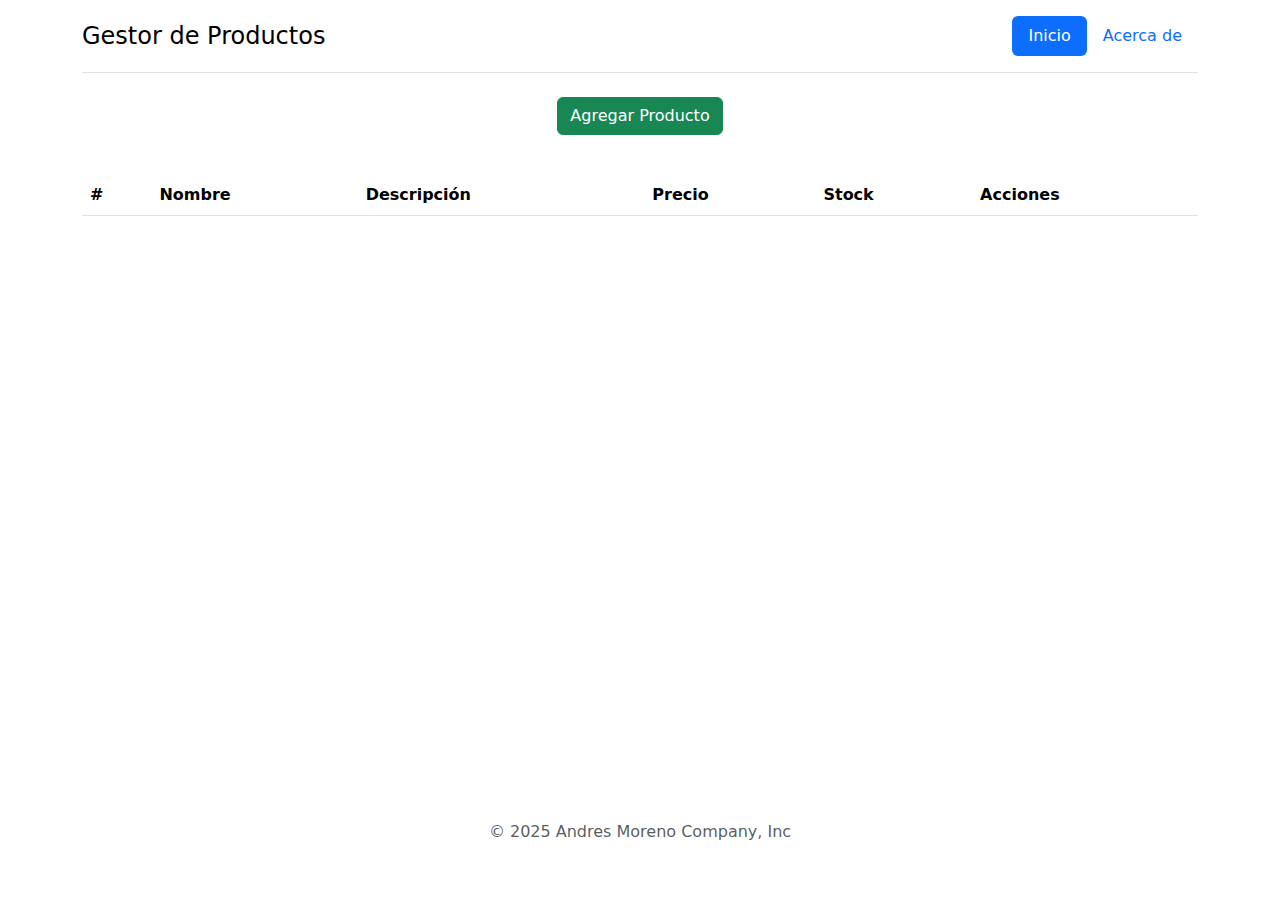
<file: index.html>
<!doctype html>
<html lang="en">
<head>
    <meta charset="utf-8">
    <meta name="viewport" content="width=device-width, initial-scale=1">
    <title>Gestor de Productos</title>
    <link rel="stylesheet" href="styles.css" type="text/css">
    <link href="https://cdn.jsdelivr.net/npm/bootstrap@5.3.3/dist/css/bootstrap.min.css" rel="stylesheet"
          integrity="sha384-QWTKZyjpPEjISv5WaRU9OFeRpok6YctnYmDr5pNlyT2bRjXh0JMhjY6hW+ALEwIH" crossorigin="anonymous">
</head>
<body>

<div class="container">
    <div class="wrapper">
        <header class="d-flex flex-wrap justify-content-center py-3 mb-4 border-bottom">
            <a href="index.html"
               class="d-flex align-items-center mb-3 mb-md-0 me-md-auto link-body-emphasis text-decoration-none">
                <span class="fs-4">Gestor de Productos</span>
            </a>
            <ul class="nav nav-pills">
                <li class="nav-item"><a href="index.html" class="nav-link active" aria-current="page">Inicio</a></li>
                <li class="nav-item"><a href="acercade.html" class="nav-link">Acerca de</a></li>
            </ul>
        </header>

        <div class="container">
            <div class="d-flex justify-content-center mb-4">
                <button class="btn btn-success" type="button" data-bs-toggle="modal"
                        data-bs-target="#agregarProductoModal">
                    Agregar Producto
                </button>
            </div>
        </div>

        <div id="alertContainer" class="container mt-3"></div>

        <div class="content">
            <table class="table table-striped">
                <thead>
                <tr>
                    <th scope="col">#</th>
                    <th scope="col">Nombre</th>
                    <th scope="col">Descripción</th>
                    <th scope="col">Precio</th>
                    <th scope="col">Stock</th>
                    <th scope="col">Acciones</th>
                </tr>
                </thead>
                <tbody id="tablaProductos">
                </tbody>
            </table>
        </div>

        <footer class="py-3 my-4">
            <div class="container">
                <p class="text-center text-body-secondary">© 2025 Andres Moreno Company, Inc</p>
            </div>
        </footer>
    </div>

</div>

<div class="modal fade" id="agregarProductoModal" tabindex="-1" aria-labelledby="agregarProductoModalLabel"
     aria-hidden="true">
    <div class="modal-dialog">
        <div class="modal-content">
            <div class="modal-header">
                <h5 class="modal-title" id="agregarProductoModalLabel">Agregar Producto</h5>
                <button type="button" class="btn-close" data-bs-dismiss="modal" aria-label="Close"></button>
            </div>
            <div class="modal-body">
                <form id="formAgregarProducto">
                    <div class="form-floating mb-3">
                        <input type="text" class="form-control" id="nombre" placeholder="Ejemplo: Doritos XL"
                               maxlength="50" required>
                        <label for="nombre">Nombre del producto</label>
                    </div>
                    <div class="form-floating mb-3">
                        <input type="text" class="form-control" id="descripcion"
                               placeholder="Escribe una descripción detallada del producto" maxlength="200" required>
                        <label for="descripcion">Descripción</label>
                    </div>
                    <div class="form-floating mb-3">
                        <input type="number" class="form-control" id="precio" placeholder="Ejemplo: 10.5" step="0.01"
                               required min="0.01">
                        <label for="precio">Precio</label>
                    </div>
                    <div class="form-floating mb-3">
                        <input type="number" class="form-control" id="stock" placeholder="Ejemplo: 100" required
                               min="0">
                        <label for="stock">Stock</label>
                    </div>
                </form>
            </div>
            <div class="modal-footer">
                <button type="button" class="btn btn-secondary" data-bs-dismiss="modal">Cerrar</button>
                <button type="button" class="btn btn-primary" id="btnGuardar">Guardar</button>
            </div>
        </div>
    </div>
</div>


<div class="modal fade" id="editarProductoModal" tabindex="-1" aria-labelledby="editarProductoModalLabel"
     aria-hidden="true">
    <div class="modal-dialog">
        <div class="modal-content">
            <div class="modal-header">
                <h5 class="modal-title" id="editarProductoModalLabel">Editar Producto</h5>
                <button type="button" class="btn-close" data-bs-dismiss="modal" aria-label="Close"></button>
            </div>
            <div class="modal-body">
                <form id="formEditarProducto" novalidate>
                    <input type="hidden" id="idEditar">
                    <div class="form-floating mb-3">
                        <input type="text" class="form-control" id="nombreEditar" placeholder="Ejemplo: Doritos XL"
                               maxlength="50" required>
                        <label for="nombreEditar">Nombre del producto</label>
                        <div class="invalid-feedback">
                            El nombre es obligatorio y debe tener máximo 50 caracteres.
                        </div>
                    </div>
                    <div class="form-floating mb-3">
                        <input type="text" class="form-control" id="descripcionEditar"
                               placeholder="Escribe una descripción detallada del producto" maxlength="200" required>
                        <label for="descripcionEditar">Descripción</label>
                        <div class="invalid-feedback">
                            La descripción es obligatoria y debe tener máximo 200 caracteres.
                        </div>
                    </div>
                    <div class="form-floating mb-3">
                        <input type="number" class="form-control" id="precioEditar" placeholder="Ejemplo: 10.5"
                               step="0.01" required min="0.01">
                        <label for="precioEditar">Precio</label>
                        <div class="invalid-feedback">
                            El precio es obligatorio y debe ser un número positivo.
                        </div>
                    </div>
                    <div class="form-floating mb-3">
                        <input type="number" class="form-control" id="stockEditar" placeholder="Ejemplo: 100" required
                               min="0">
                        <label for="stockEditar">Stock</label>
                        <div class="invalid-feedback">
                            El stock es obligatorio y debe ser un número entero mayor o igual a cero.
                        </div>
                    </div>
                </form>
            </div>
            <div class="modal-footer">
                <button type="button" class="btn btn-secondary" data-bs-dismiss="modal">Cerrar</button>
                <button type="button" class="btn btn-primary" id="btnGuardarCambios">Guardar Cambios</button>
            </div>
        </div>
    </div>
</div>


<div class="modal fade" id="confirmarEliminarModal" tabindex="-1" aria-labelledby="confirmarEliminarModalLabel"
     aria-hidden="true">
    <div class="modal-dialog">
        <div class="modal-content">
            <div class="modal-header">
                <h5 class="modal-title" id="confirmarEliminarModalLabel">Confirmar Eliminación</h5>
                <button type="button" class="btn-close" data-bs-dismiss="modal" aria-label="Close"></button>
            </div>
            <div class="modal-body">
                ¿Estás seguro de que deseas eliminar este producto?
            </div>
            <div class="modal-footer">
                <button type="button" class="btn btn-secondary" data-bs-dismiss="modal">Cancelar</button>
                <button type="button" class="btn btn-danger" id="btnEliminar">Eliminar</button>
            </div>
        </div>
    </div>
</div>

<script src="https://cdn.jsdelivr.net/npm/bootstrap@5.3.3/dist/js/bootstrap.bundle.min.js"
        integrity="sha384-YvpcrYf0tY3lHB60NNkmXc5s9fDVZLESaAA55NDzOxhy9GkcIdslK1eN7N6jIeHz"
        crossorigin="anonymous"></script>
<script src="app.js"></script>

</body>
</html>
</file>
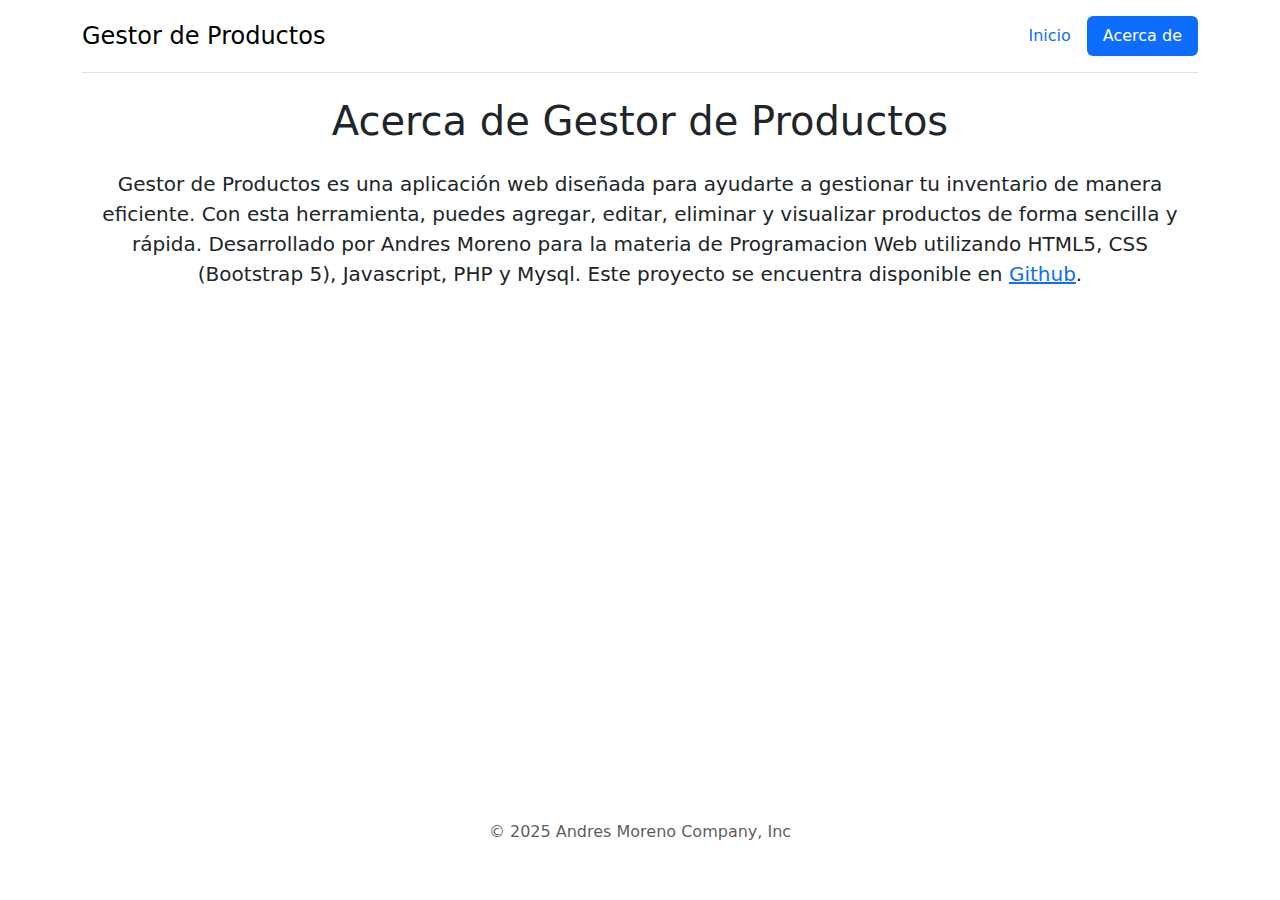
<file: acercade.html>
<!DOCTYPE html>
<html lang="en">
<head>
    <meta charset="UTF-8">
    <meta name="viewport" content="width=device-width, initial-scale=1.0">
    <title>Acerca de - Gestor de Productos</title>
    <link rel="stylesheet" href="styles.css" type="text/css">
    <link href="https://cdn.jsdelivr.net/npm/bootstrap@5.3.3/dist/css/bootstrap.min.css" rel="stylesheet">
</head>
<body>

<div class="container">
    <div class="wrapper">
        <header class="d-flex flex-wrap justify-content-center py-3 mb-4 border-bottom">
            <a href="index.html"
               class="d-flex align-items-center mb-3 mb-md-0 me-md-auto link-body-emphasis text-decoration-none">
                <span class="fs-4">Gestor de Productos</span>
            </a>
            <ul class="nav nav-pills">
                <li class="nav-item"><a href="index.html" class="nav-link" aria-current="page">Inicio</a></li>
                <li class="nav-item"><a href="acercade.html" class="nav-link active">Acerca de</a></li>
            </ul>
        </header>

        <div class="content">
            <div class="container">
                <h1 class="text-center mb-4">Acerca de Gestor de Productos</h1>
                <p class="lead text-center">
                    Gestor de Productos es una aplicación web diseñada para ayudarte a gestionar tu inventario de manera
                    eficiente.
                    Con esta herramienta, puedes agregar, editar, eliminar y visualizar productos de forma sencilla y
                    rápida.
                    Desarrollado por Andres Moreno para la materia de Programacion Web utilizando HTML5, CSS (Bootstrap 5),
                    Javascript, PHP y Mysql.
                    Este proyecto se encuentra disponible en <a
                        href="https://github.com/andresmtataseo/Gestor-Productos" target="_blank">Github</a>.
            </div>
        </div>

        <footer class="py-3 my-4">
            <div class="container">
                <p class="text-center text-body-secondary">© 2025 Andres Moreno Company, Inc</p>
            </div>
        </footer>
    </div>
</div>

<script src="https://cdn.jsdelivr.net/npm/bootstrap@5.3.3/dist/js/bootstrap.bundle.min.js"></script>
</body>
</html>
</file>
<file: styles.css>
html, body {
    height: 100%;
    margin: 0;
}

.wrapper {
    display: flex;
    flex-direction: column;
    min-height: 100vh;
}

.content {
    flex: 1;
}
</file>
